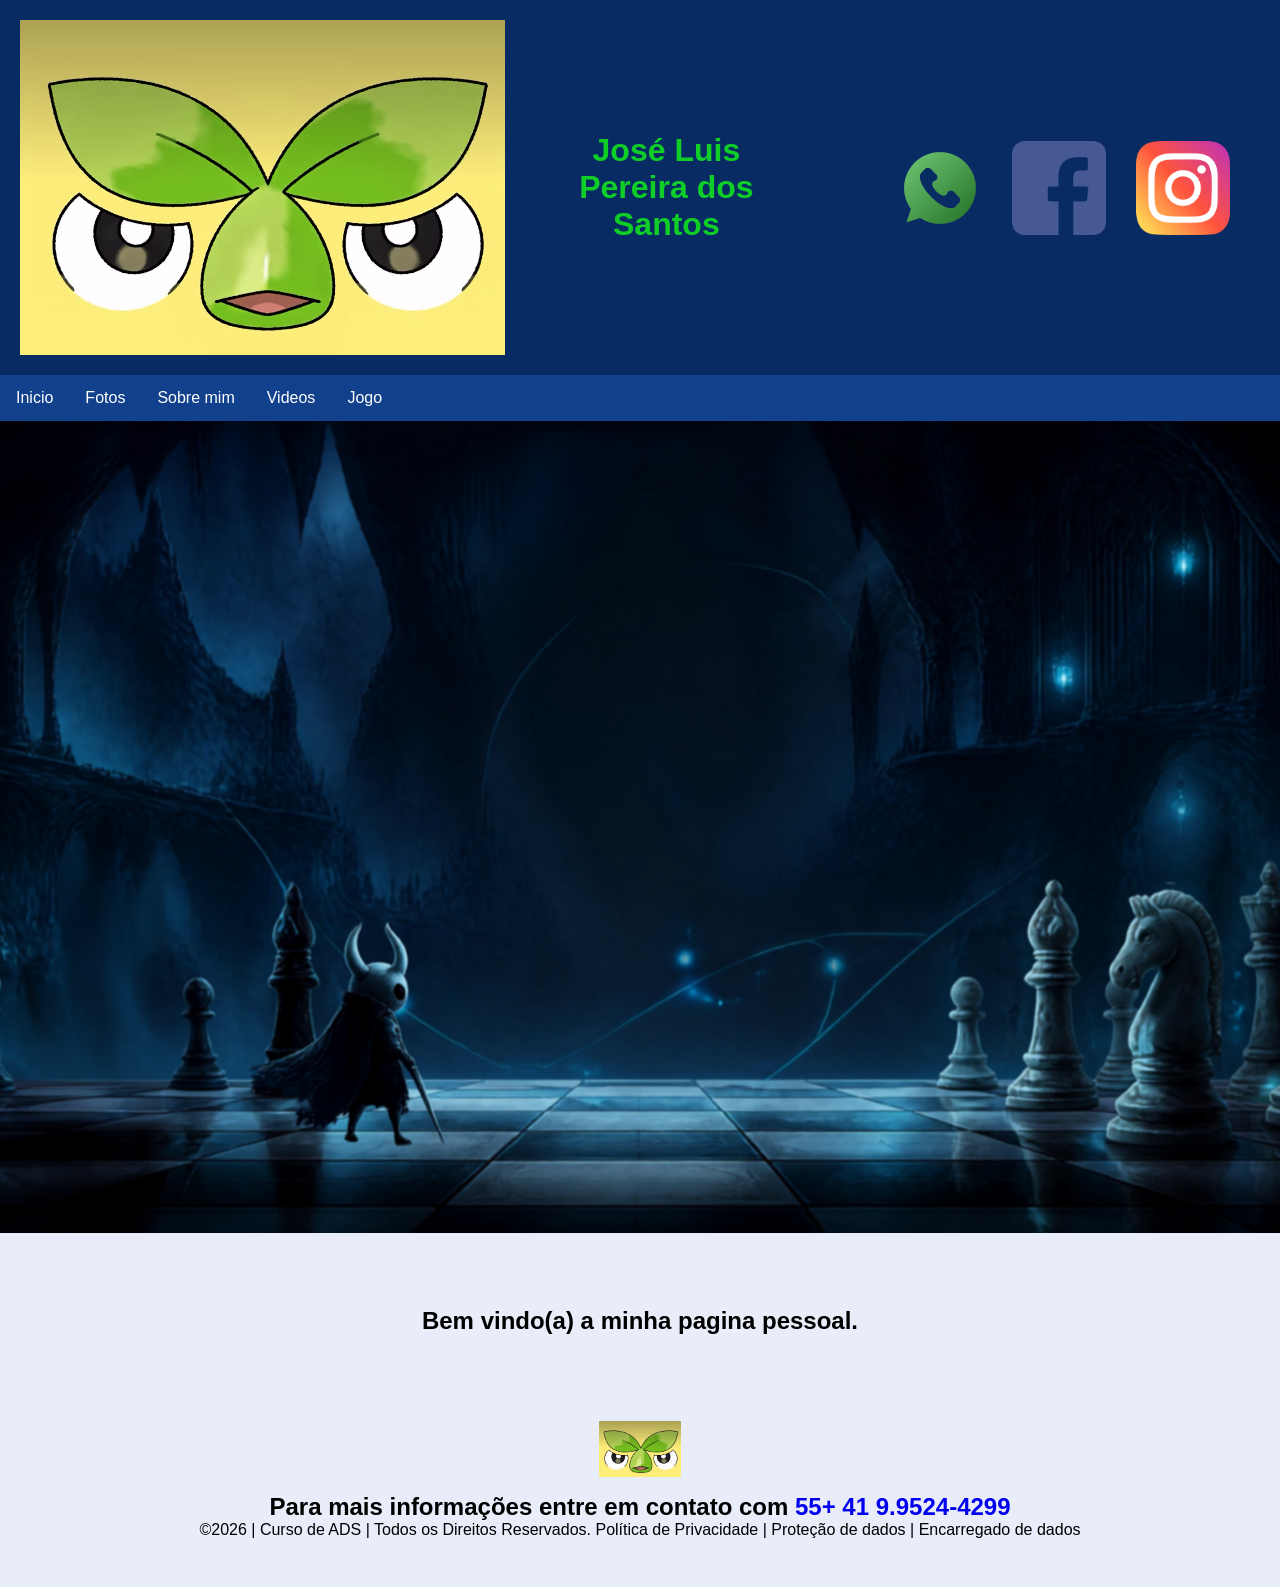
<file: index.html>
<!DOCTYPE html>
<html lang="pt-br">
<link rel="icon" href="passarobolado.png">
<head>
<meta charset="UTF-8">
<meta name="viewport" content="width=device-width, initial-scale=1.0">
<title>Inicio | Perfil Pessoal</title>
<link rel="stylesheet" href="style.css">
</head>
<body>
<!--header é a parte do cabeçalho do site, é o topo da página-->
<header class="cabecalho-itens">
<img class="cabecalho_imagem" src="passarobolado.png" alt="Logo da
Página">
<h1 class="titulo_site">José Luis Pereira dos Santos</h1>
<div class="sociais"></div>
<a href="https://wa.me/5541995244299" target="_blank"></a>
<img class="sociais" src="whatsapp.jpg" alt="Logo do Whats da
 Escola">
<img class="sociais" src="facebook.jpg" alt="Facebook da
 Escola">
<img class="sociais" src="instagram.jpg" alt="instagram da
 Escola">
</div>
</header>

<!--seção menu-->

<ul>
  <li><a href="index.html">Inicio</a></li>
  <li><a href="foto.html">Fotos</a></li>
  <li><a href="sobremim.html">Sobre mim</a></li>
  <li><a href="certificados.html">Videos</a></li>
  <li><a href="jogo.html">Jogo</a></li>
</ul>

<!--Seção banner 1 é a parte do paragrafo 1 da página-->
<section class="banner1">
<img class="escola.image" src="Banner pessoal de xadrez e Hollow Knight (1) (1) (1) (1) (1) (1).png" alt="Banner da Escola">
</section>
<!--Seção estudantes é a parte do paragrafo 2 da página -- "Meninos"-->
<!--altere em "src="estudante_menino_1.png" para src"nome da imagem do menino em
todos abaixo-->
<!--altere em "src="site_school.png" para src"nome da logo em todos abaixo-->
<!--para aumentar os alunos copie a div no edidor que corresponda desde a foto
até os icones abaixo - dúvidas chame o professor-->
<section class="estudante">
<h1 class="estudante_titulo"> Bem vindo(a) a minha pagina pessoal.</h1>
<p> </p>

<!--Seção rodapé é a parte final da paragrafo 3 da página-->
<footer class="escola">
<img class="logo_rodape" src="passarobolado.png" alt="Logo da Escola">
<h2 class="escola-título">Para mais informações entre em contato com <a class="link"
href="https://wa.me/5541995244299"> 55+ 41 9.9524-4299 </a></h2>
<p></p>
<p>©2026 | Curso de ADS | Todos os Direitos Reservados.
Política de Privacidade | Proteção de dados | Encarregado de dados</p>
<p> </p>
</footer>
</body>
</html>
</file>
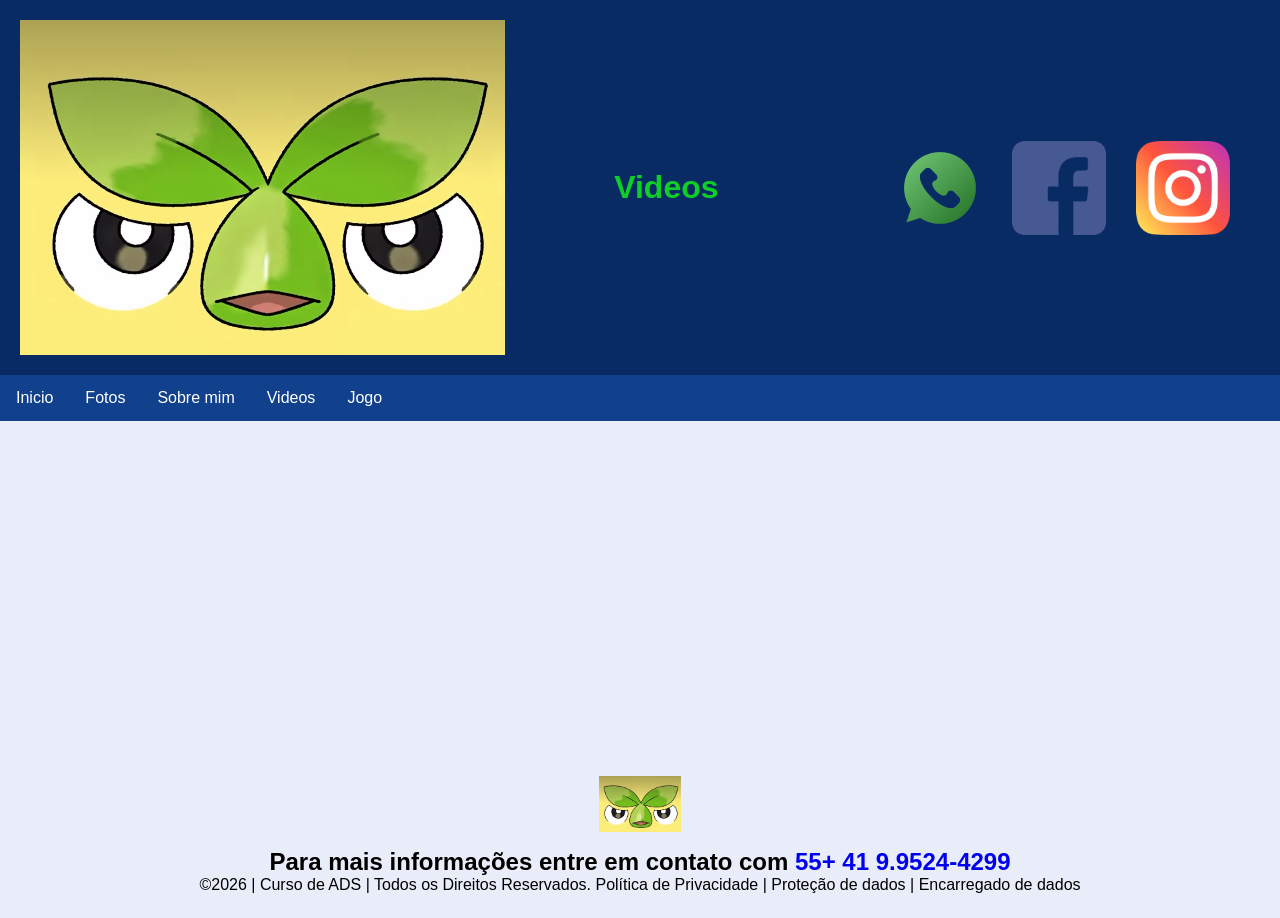
<file: certificados.html>
<!DOCTYPE html>
<html lang="pt-br">
<link rel="icon" href="passarobolado.png">
<head>
<meta charset="UTF-8">
<meta name="viewport" content="width=device-width, initial-scale=1.0">
<title>Videos | Perfil Pessoal</title>
<link rel="stylesheet" href="style.css">
</head>
<body>
<!--header é a parte do cabeçalho do site, é o topo da página-->
<header class="cabecalho-itens">
<img class="cabecalho_imagem" src="passarobolado.png" alt="Logo da
Página">
<h1 class="titulo_site">Videos</h1>
<div class="sociais"></div>
<a href="https://wa.me/5541995244299" target="_blank"></a>
<img class="sociais" src="whatsapp.jpg" alt="Logo do Whats da
 Escola">
<img class="sociais" src="facebook.jpg" alt="Facebook da
 Escola">
<img class="sociais" src="instagram.jpg" alt="instagram da
 Escola">
</div>
</header>

<!--seção menu-->

<ul>
  <li><a href="index.html">Inicio</a></li>
  <li><a href="foto.html">Fotos</a></li>
  <li><a href="sobremim.html">Sobre mim</a></li>
  <li><a href="certificados.html">Videos</a></li>
  <li><a href="jogo.html">Jogo</a></li>
</ul>

<img class="banner1">
<iframe width="560" height="315" src="https://www.youtube.com/embed/UAO2urG23S4?si=xu3TRoOhDEHGZeEC" title="YouTube video player" frameborder="0" allow="accelerometer; autoplay; clipboard-write; encrypted-media; gyroscope; picture-in-picture; web-share" referrerpolicy="strict-origin-when-cross-origin" allowfullscreen></iframe>

<iframe width="560" height="315" src="https://www.youtube.com/embed/6XGeJwsUP9c?si=7YIIZZTgJYHvbODl" title="YouTube video player" frameborder="0" allow="accelerometer; autoplay; clipboard-write; encrypted-media; gyroscope; picture-in-picture; web-share" referrerpolicy="strict-origin-when-cross-origin" allowfullscreen></iframe>

<!--Seção rodapé é a parte final da paragrafo 3 da página-->
<footer class="escola">
<img class="logo_rodape" src="passarobolado.png" alt="Logo da Escola">
<h2 class="escola-título">Para mais informações entre em contato com <a class="link"
href="https://wa.me/5541995244299"> 55+ 41 9.9524-4299 </a></h2>
<p></p>
<p>©2026 | Curso de ADS | Todos os Direitos Reservados.
Política de Privacidade | Proteção de dados | Encarregado de dados</p>
<p> </p>
</footer>
</body>
</html>
</file>
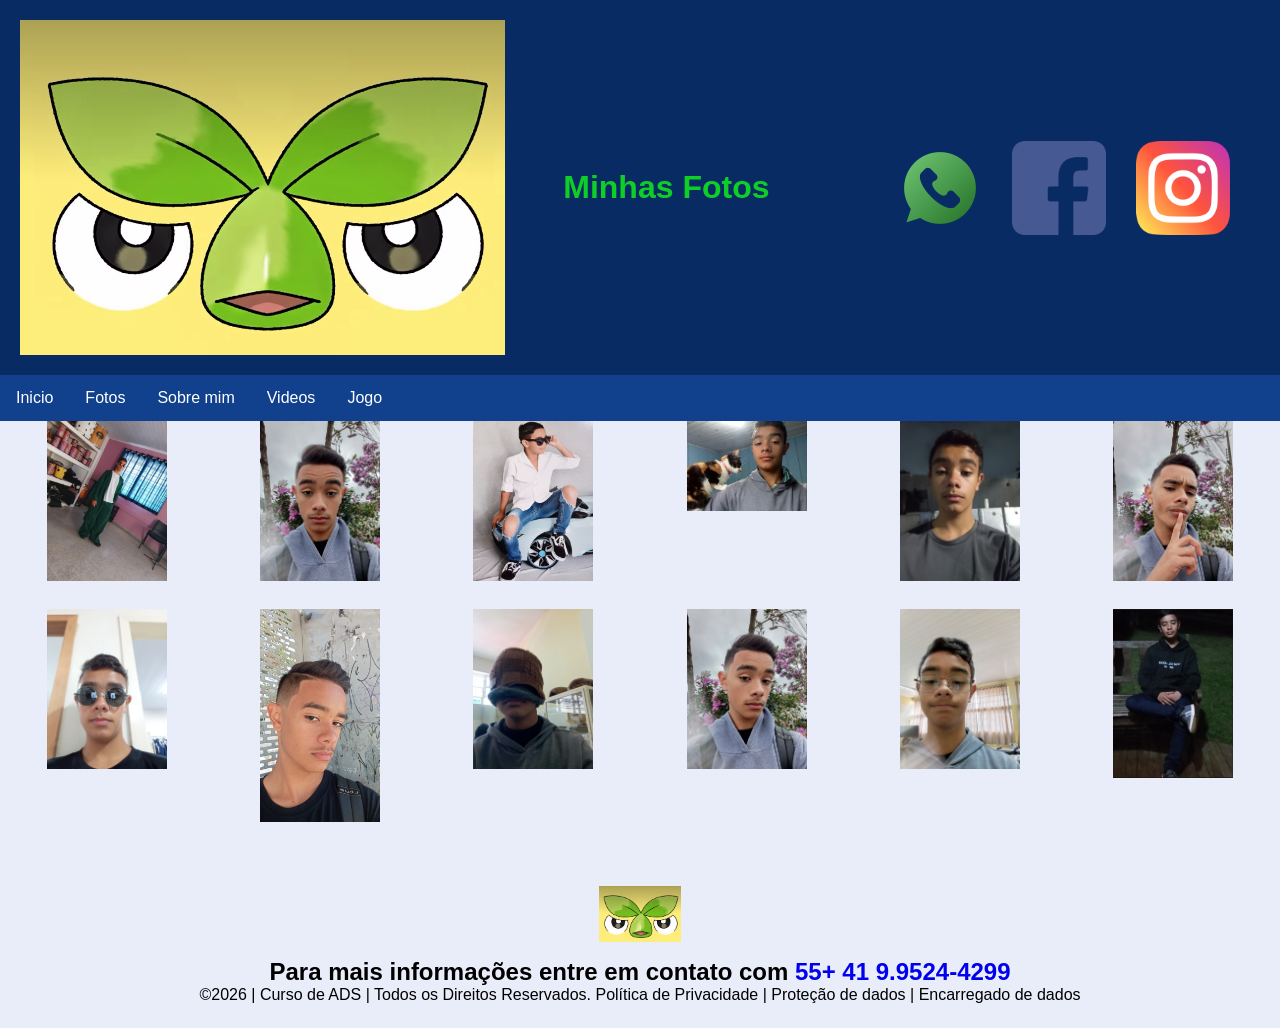
<file: foto.html>
<!DOCTYPE html>
<html lang="pt-br">
<link rel="icon" href="passarobolado.png">
<head>
<meta charset="UTF-8">
<meta name="viewport" content="width=device-width, initial-scale=1.0">
<title>Fotos | Perfil Pessoal</title>
<link rel="stylesheet" href="style.css">
</head>
<body>
<!--header é a parte do cabeçalho do site, é o topo da página-->
<header class="cabecalho-itens">
<img class="cabecalho_imagem" src="passarobolado.png" alt="Logo da
Página">
<h1 class="titulo_site">Minhas Fotos</h1>
<div class="sociais"></div>
<a href="https://wa.me/5541995244299" target="_blank"></a>
<img class="sociais" src="whatsapp.jpg" alt="Logo do Whats da
 Escola">
<img class="sociais" src="facebook.jpg" alt="Facebook da
 Escola">
<img class="sociais" src="instagram.jpg" alt="instagram da
 Escola">
</div>
</header>

<!--seção menu-->

<ul>
  <li><a href="index.html">Inicio</a></li>
  <li><a href="foto.html">Fotos</a></li>
  <li><a href="sobremim.html">Sobre mim</a></li>
  <li><a href="certificados.html">Videos</a></li>
  <li><a href="jogo.html">Jogo</a></li>
</ul>




<div class="estudantes_todos">
<div class="estudante-div">
<img class="estudante-imagem" src="fotoboa1.jpg" alt="Foto da
turma do 1CDS do ano de 2026">
</div>

<div class="estudante-div">
<img class="estudante-imagem" src="fotonormal2.jpg" alt="Foto da
turma do 1CDS do ano de 2026">
</div>

<div class="estudante-div">
<img class="estudante-imagem" src="criança.jpg" alt="Foto da
turma do 1CDS do ano de 2026">
</div>

<div class="estudante-div">
<img class="estudante-imagem" src="fotogata2.jpg" alt="Foto da
turma do 1CDS do ano de 2026">
</div>

<div class="estudante-div">
<img class="estudante-imagem" src="cançado.jpg" alt="Foto da
turma do 1CDS do ano de 2026">
</div>

<div class="estudante-div">
<img class="estudante-imagem" src="fotosigma.jpg" alt="Foto da
turma do 1CDS do ano de 2026">
</div>
</div>
</section>

<!--Seção estudantes é a parte do paragrafo 3 da página -- "Meninas"-->
<!--altere em "src="estudante_menina_1.png" para src"nome da imagem do menina em
todas abaixo-->
<!--altere em "src="site_school.png" para src"nome da logo em todos abaixo-->
<section class="estudante">
<div class="estudantes_todos">
<div class="estudante-div">
<img class="estudante-imagem" src="teste oculos.jpg" alt="Foto da
turma do 1CDS do ano de 2023">
</div>

<div class="estudante-div">
<img class="estudante-imagem" src="fotonormal.jpg" alt="Foto da
turma do 1CDS do ano de 2023">
</div>

<div class="estudante-div">
<img class="estudante-imagem" src="zoeira.jpg" alt="Foto da
turma do 1CDS do ano de 2023">
</div>

<div class="estudante-div">
<img class="estudante-imagem" src="fotonormal3.jpg" alt="Foto da
turma do 1CDS do ano de 2023">
</div>

<div class="estudante-div">
<img class="estudante-imagem" src="testeocluosvitor.jpg" alt="Foto da
turma do 1CDS do ano de 2023">
</div>

<div class="estudante-div">
<img class="estudante-imagem" src="fotobanco.png" alt="Foto da turma do
1CDS do ano de 2023">
</div>
</div>
</section>
<!--Seção rodapé é a parte final da paragrafo 3 da página-->
<footer class="escola">
<img class="logo_rodape" src="passarobolado.png" alt="Logo da Escola">
<h2 class="escola-título">Para mais informações entre em contato com <a class="link"
href="https://wa.me/5541995244299"> 55+ 41 9.9524-4299 </a></h2>
<p></p>
<p>©2026 | Curso de ADS | Todos os Direitos Reservados.
Política de Privacidade | Proteção de dados | Encarregado de dados</p>
<p> </p>
</footer>
</body>
</html>
</file>
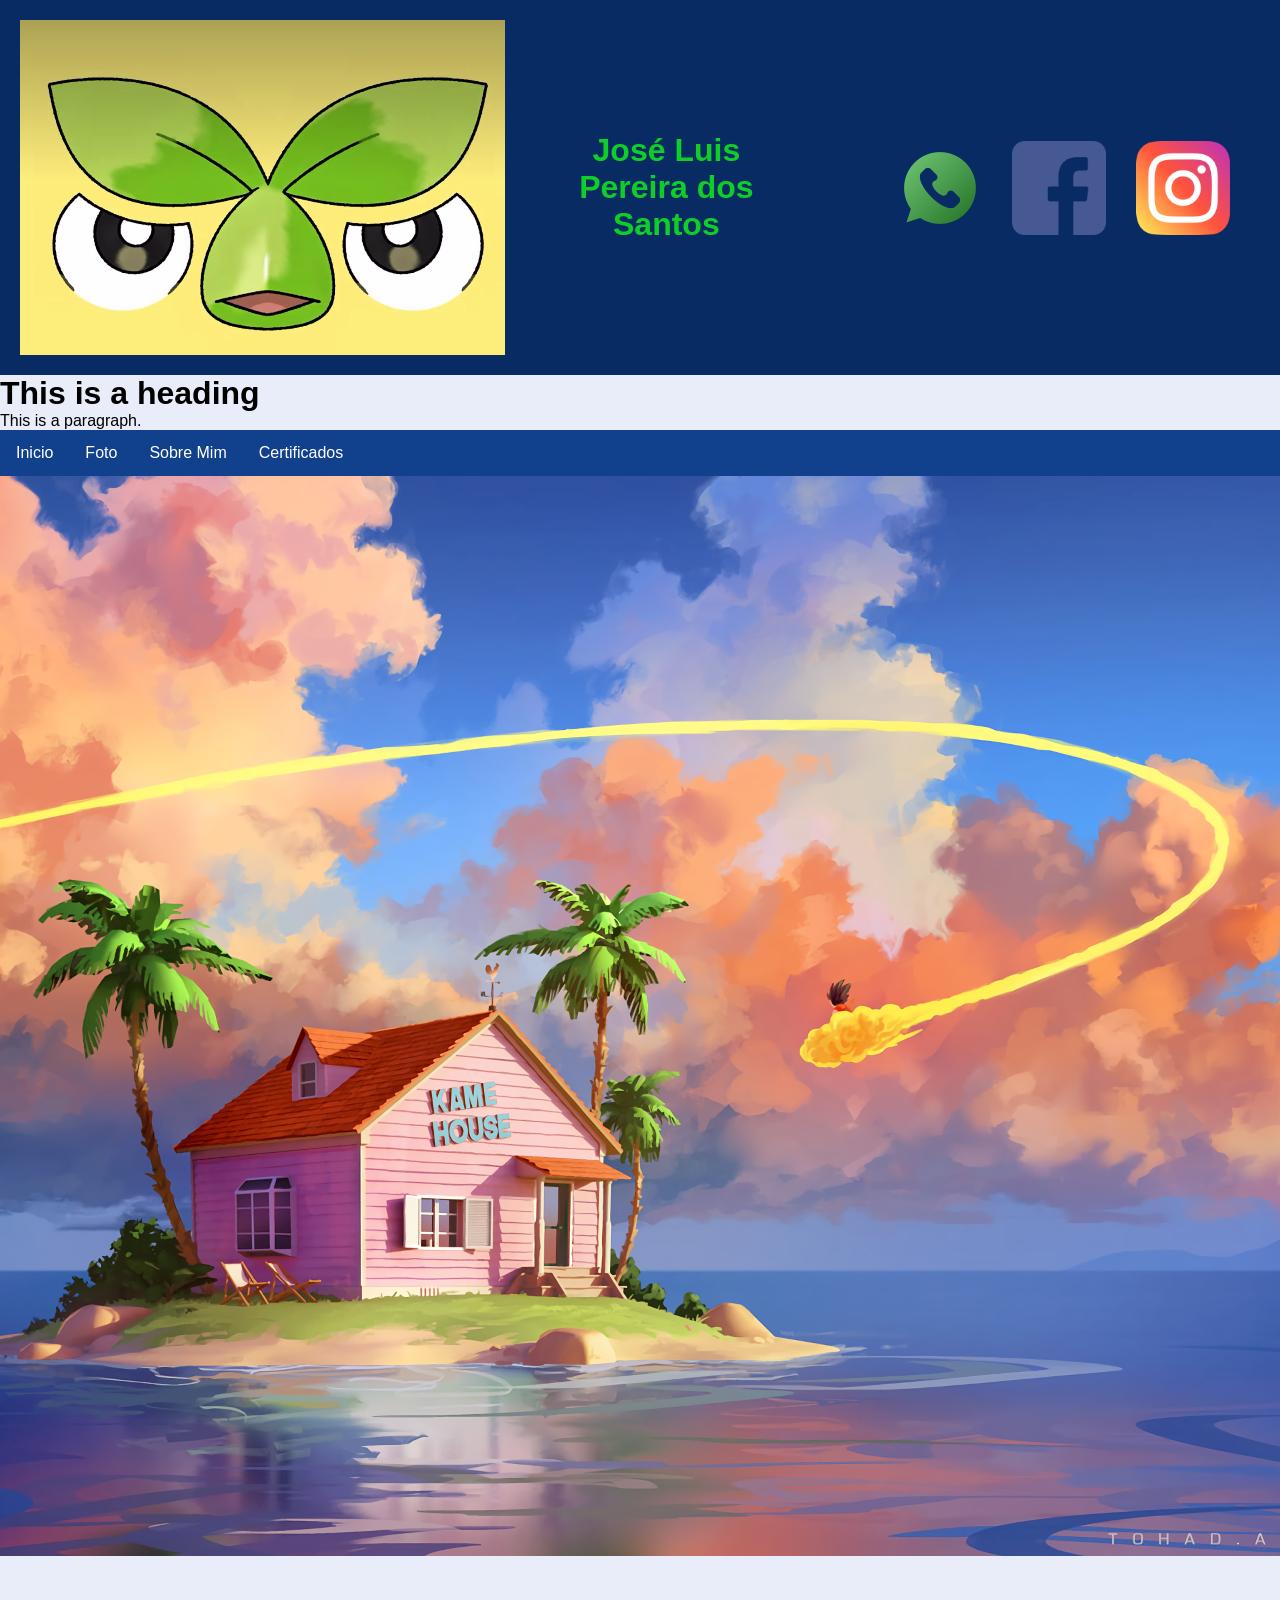
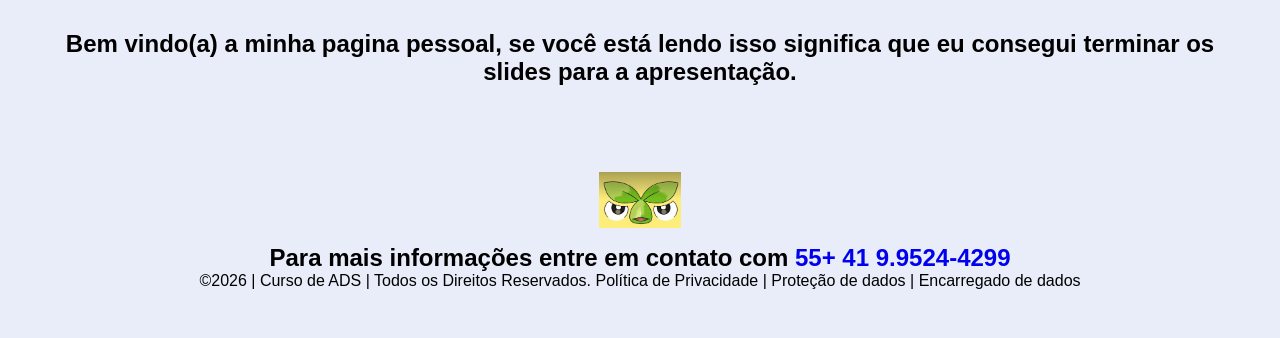
<file: inicio.html>
<!DOCTYPE html>
<html lang="pt-br">
<link rel="icon" href="passarobolado.png">
<head>
<meta charset="UTF-8">
<meta name="viewport" content="width=device-width, initial-scale=1.0">
<title>Inicio | Perfil Pessoal</title>
<link rel="stylesheet" href="style.css">
</head>
<body>
<!--header é a parte do cabeçalho do site, é o topo da página-->
<header class="cabecalho-itens">
<img class="cabecalho_imagem" src="passarobolado.png" alt="Logo da
Página">
<h1 class="titulo_site">José Luis Pereira dos Santos</h1>
<div class="sociais"></div>

<img class="sociais" src="whatsapp.jpg" alt="Logo do Whats da
 Escola">
<img class="sociais" src="facebook.jpg" alt="Facebook da
 Escola">
<img class="sociais" src="instagram.jpg" alt="instagram da
 Escola">
</div>
</header>

<html>
<head>
<title>HTML Tutorial</title>
</head>
<body>

<h1>This is a heading</h1>
<p>This is a paragraph.</p>

</body>
</html>


<ul>
  <li><a href="inicio.html">Inicio</a></li>
  <li><a href="foto.html">Foto</a></li>
  <li><a href="sobremim.html">Sobre Mim</a></li>
  <li><a href="certificados.html">Certificados</a></li>
</ul>

<!--Seção banner 1 é a parte do paragrafo 1 da página-->
<section class="banner1">
<img class="escola.image" src="draginball2.png" alt="Banner da Escola">
</section>
<!--Seção estudantes é a parte do paragrafo 2 da página -- "Meninos"-->
<!--altere em "src="estudante_menino_1.png" para src"nome da imagem do menino em
todos abaixo-->
<!--altere em "src="site_school.png" para src"nome da logo em todos abaixo-->
<!--para aumentar os alunos copie a div no edidor que corresponda desde a foto
até os icones abaixo - dúvidas chame o professor-->
<section class="estudante">
<h1 class="estudante_titulo"> Bem vindo(a) a minha pagina pessoal, se você está lendo isso significa que eu consegui terminar os slides para a apresentação.</h1>
<p> </p>

<!--Seção rodapé é a parte final da paragrafo 3 da página-->
<footer class="escola">
<img class="logo_rodape" src="passarobolado.png" alt="Logo da Escola">
<h2 class="escola-título">Para mais informações entre em contato com <a class="link"
href="https://wa.me/5541995244299"> 55+ 41 9.9524-4299 </a></h2>
<p></p>
<p>©2026 | Curso de ADS | Todos os Direitos Reservados.
Política de Privacidade | Proteção de dados | Encarregado de dados</p>
<p> </p>
</footer>
</body>
</html>
</file>
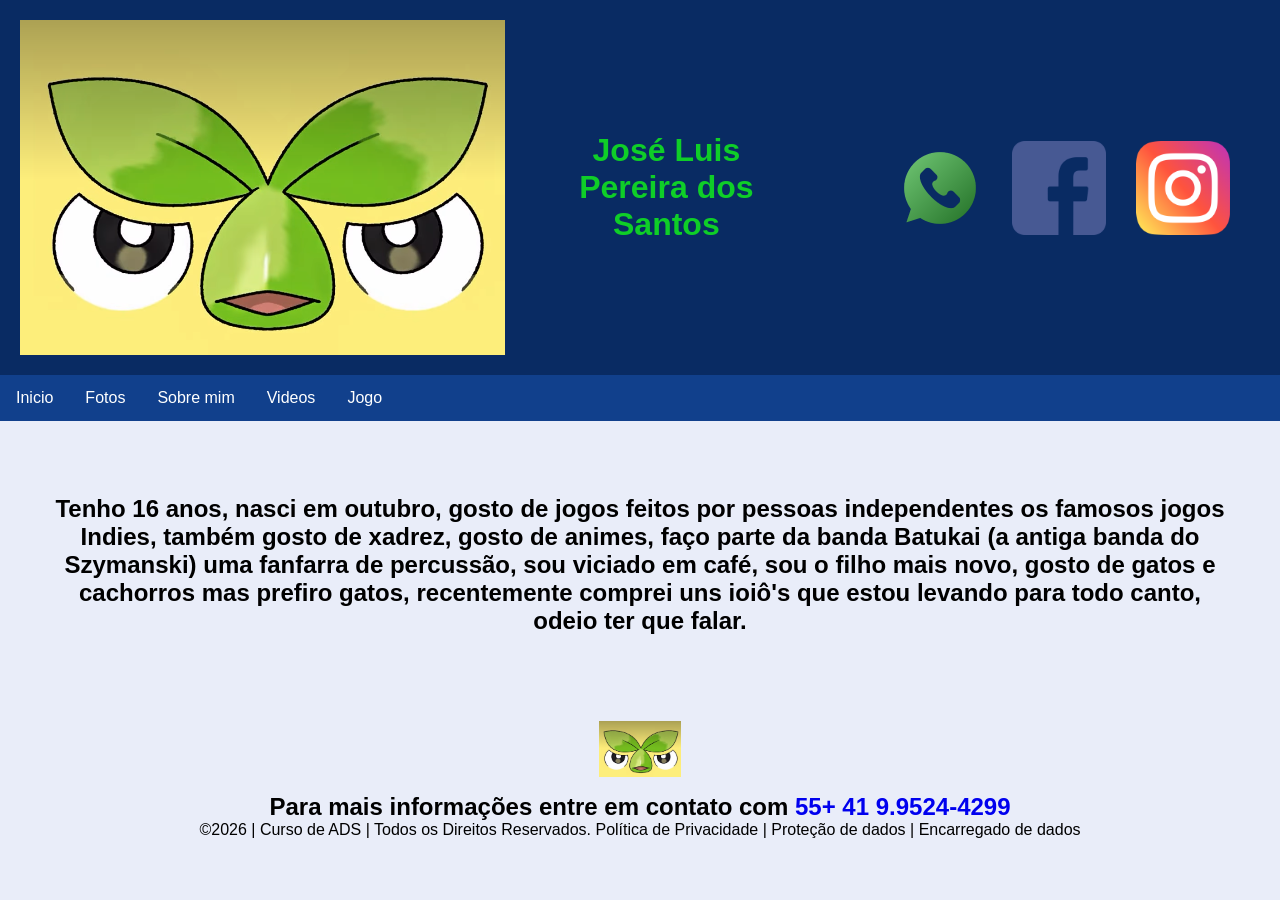
<file: sobremim.html>
<!DOCTYPE html>
<html lang="pt-br">
<link rel="icon" href="passarobolado.png">
<head>
<meta charset="UTF-8">
<meta name="viewport" content="width=device-width, initial-scale=1.0">
<title>Sobremim | Perfil Pessoal</title>
<link rel="stylesheet" href="style.css">
</head>
<body>
<!--header é a parte do cabeçalho do site, é o topo da página-->
<header class="cabecalho-itens">
<img class="cabecalho_imagem" src="passarobolado.png" alt="Logo da
Página">
<h1 class="titulo_site">José Luis Pereira dos Santos</h1>
<div class="sociais"></div>
<a href="https://wa.me/5541995244299" target="_blank"></a>
<img class="sociais" src="whatsapp.jpg" alt="Logo do Whats da
 Escola">
<img class="sociais" src="facebook.jpg" alt="Facebook da
 Escola">
<img class="sociais" src="instagram.jpg" alt="instagram da
 Escola">
</div>
</header>

<!--seção menu-->

<ul>
  <li><a href="index.html">Inicio</a></li>
  <li><a href="foto.html">Fotos</a></li>
  <li><a href="sobremim.html">Sobre mim</a></li>
  <li><a href="certificados.html">Videos</a></li>
  <li><a href="jogo.html">Jogo</a></li>
</ul>





<section class="estudante">
<h1 class="estudante_titulo">Tenho 16 anos, nasci em outubro, gosto de jogos feitos por pessoas independentes os famosos jogos Indies, também gosto de xadrez, gosto de animes, faço parte da banda Batukai (a antiga banda do Szymanski) uma fanfarra de percussão, sou viciado em café, sou o filho mais novo, gosto de gatos e cachorros mas prefiro gatos, recentemente comprei uns ioiô's que estou levando para todo canto, odeio ter que falar.</h1>
<p> </p>

<!--Seção rodapé é a parte final da paragrafo 3 da página-->
<footer class="escola">
<img class="logo_rodape" src="passarobolado.png" alt="Logo da Escola">
<h2 class="escola-título">Para mais informações entre em contato com <a class="link"
href="https://wa.me/5541995244299"> 55+ 41 9.9524-4299 </a></h2>
<p></p>
<p>©2026 | Curso de ADS | Todos os Direitos Reservados.
Política de Privacidade | Proteção de dados | Encarregado de dados</p>
<p> </p>
</footer>
</body>
</html>
</file>
<file: style.css>
*{
margin: 0;
padding: 0;
box-sizing: border-box;
}
body{
font-family: "Poppins", sans-serif;
}
header{
background-color: #092b63;
color: rgb(15, 206, 40);
width: 100%;
padding: 20px;
}
.cabecalho-itens{
max-width: 1980px;
margin: 0 auto;
display: flex;
align-items: center;
justify-content: center;
}
.cabecalho-imagem{
width: 5%;
display: flex;
justify-content: flex-start;
align-items: center;
height: 80px;
padding: 12px 0;
}
.titulo_site{
padding: 50px;
text-align: center;
width: 50%;
font: 30px;
}
.sociais{
display: flex;
justify-content: flex-end;
width: 10%;
padding-right: 30px;
}
.banner1{
display: flex;
justify-content: center;
}
.estudante_titulo{
padding:50px;
text-align: center;

}
.estudante-nome{
text-align: center;
}
.estudante-imagem{
width: 120px;
}
.estudante-icone{
width: 38px;
padding: 4px 8px;
}
.estudante{
background-image: background-color(#faae43);
padding: 24px 0;
}

.estudante.div{
text-align: center;
padding: 24px 0;
}
.estudantes_todos{
display: flex;
justify-content: space-around;
}
.escola{
background-image: linear-gradient(#092b63);
color: hsl(rgb(13, 172, 29));
display: flex;
justify-content:center;
padding: 24px 0;
text-align:center;
display:block;
}
.escola-titulo{
padding: 50px;
text-align: center;
}
.logo_rodape{
height: 80px;
padding: 12px 0;

}

.link{
color: hsl(white);
text-decoration: none;
}
/* Menu */

ul {
  list-style-type: none;
  margin: 0;
  padding: 0;
  overflow: hidden;
  background-color: #11408c;
}

ul li {
  float: left;
}

ul li a {
  display: block;
  color: white;
  text-align: center;
  padding: 14px 16px;
  text-decoration: none;
}

ul li a:hover {
  background-color: rgb(15, 206, 40);
}








#memoria {
  --fundo: #e9edf9;
  --tinta: #1c2147;
  --verso: #3a3f9c;
  --verso-claro: #5359c4;
  --frente: #ffffff;
  --destaque: #ffc83d;
  --acerto: #2a9d73;
  --erro: #e0584f;
  --raio: 14px;
 
  box-sizing: border-box;
  max-width: 640px;
  margin: 0 auto;
  padding: 24px 16px 32px;
  font-family: "Trebuchet MS", "Segoe UI", system-ui, sans-serif;
  color: var(--tinta);
}
 
#memoria *,
#memoria *::before,
#memoria *::after {
  box-sizing: inherit;
}
 
body {
  margin: 0;
  background: #e9edf9;
}
 
/* Topo */
.memoria__topo {
  text-align: center;
  margin-bottom: 18px;
}
 
.memoria__topo h1 {
  margin: 0 0 6px;
  font-size: clamp(1.7rem, 5vw, 2.3rem);
  letter-spacing: -0.01em;
}
 
.memoria__dica {
  margin: 0;
  font-size: 0.98rem;
  opacity: 0.8;
}
 
/* Painel */
.memoria__painel {
  display: flex;
  flex-wrap: wrap;
  gap: 12px;
  align-items: center;
  justify-content: space-between;
  margin-bottom: 16px;
  padding: 12px 14px;
  background: var(--tinta);
  color: #fff;
  border-radius: var(--raio);
}
 
.memoria__info {
  display: flex;
  flex-wrap: wrap;
  gap: 6px 16px;
  font-size: 0.95rem;
}
 
.memoria__info strong {
  color: var(--destaque);
  font-variant-numeric: tabular-nums;
}
 
.memoria__controles {
  display: flex;
  gap: 8px;
}
 
#memoria select,
#memoria .botao {
  font: inherit;
  font-size: 0.92rem;
  padding: 8px 12px;
  border-radius: 10px;
  border: 2px solid transparent;
  cursor: pointer;
}
 
#memoria select {
  background: #fff;
  color: var(--tinta);
}
 
#memoria .botao {
  background: var(--destaque);
  color: var(--tinta);
  font-weight: 700;
}
 
#memoria .botao:hover {
  filter: brightness(1.06);
}
 
#memoria select:focus-visible,
#memoria .botao:focus-visible,
#memoria .carta:focus-visible {
  outline: 3px solid var(--destaque);
  outline-offset: 3px;
}
 
/* Tabuleiro */
.tabuleiro {
  display: grid;
  grid-template-columns: repeat(var(--colunas, 4), 1fr);
  gap: clamp(8px, 2vw, 14px);
}
 
/* Carta */
.carta {
  position: relative;
  aspect-ratio: 1 / 1;
  padding: 0;
  border: 0;
  background: none;
  perspective: 700px;
  cursor: pointer;
  -webkit-tap-highlight-color: transparent;
}
 
.carta__miolo {
  position: absolute;
  inset: 0;
  transform-style: preserve-3d;
  transition: transform 0.45s ease;
}
 
.carta.virada .carta__miolo,
.carta.par .carta__miolo {
  transform: rotateY(180deg);
}
 
.carta__face {
  position: absolute;
  inset: 0;
  display: grid;
  place-items: center;
  border-radius: var(--raio);
  backface-visibility: hidden;
  -webkit-backface-visibility: hidden;
}
 
/* Verso: losangos desenhados só com CSS */
.carta__verso {
  background:
    linear-gradient(45deg, var(--verso-claro) 25%, transparent 25%) 0 0 / 22px 22px,
    linear-gradient(-45deg, var(--verso-claro) 25%, transparent 25%) 0 0 / 22px 22px,
    var(--verso);
  border: 3px solid var(--tinta);
  box-shadow: 0 4px 0 var(--tinta);
}
 
.carta__frente {
  transform: rotateY(180deg);
  background: var(--frente);
  border: 3px solid var(--tinta);
  font-size: clamp(1.8rem, 9vw, 3rem);
  line-height: 1;
}
 
.carta.par .carta__frente {
  background: #d9f3e8;
  border-color: var(--acerto);
}
 
.carta.erro .carta__frente {
  border-color: var(--erro);
  background: #fde6e4;
}
 
.carta.par {
  cursor: default;
}
 
/* Mensagem de vitória */
.memoria__mensagem {
  margin: 20px 0 0;
  padding: 14px 16px;
  text-align: center;
  font-weight: 700;
  background: var(--destaque);
  border: 3px solid var(--tinta);
  border-radius: var(--raio);
}
 
.memoria__mensagem[hidden] {
  display: none;
}
 
/* Acessibilidade */
.sr-only {
  position: absolute;
  width: 1px;
  height: 1px;
  overflow: hidden;
  clip: rect(0 0 0 0);
  white-space: nowrap;
}
 
@media (prefers-reduced-motion: reduce) {
  .carta__miolo {
    transition: none;
  }
}
 
@media (max-width: 420px) {
  .memoria__painel {
    justify-content: center;
  }
}
</file>
